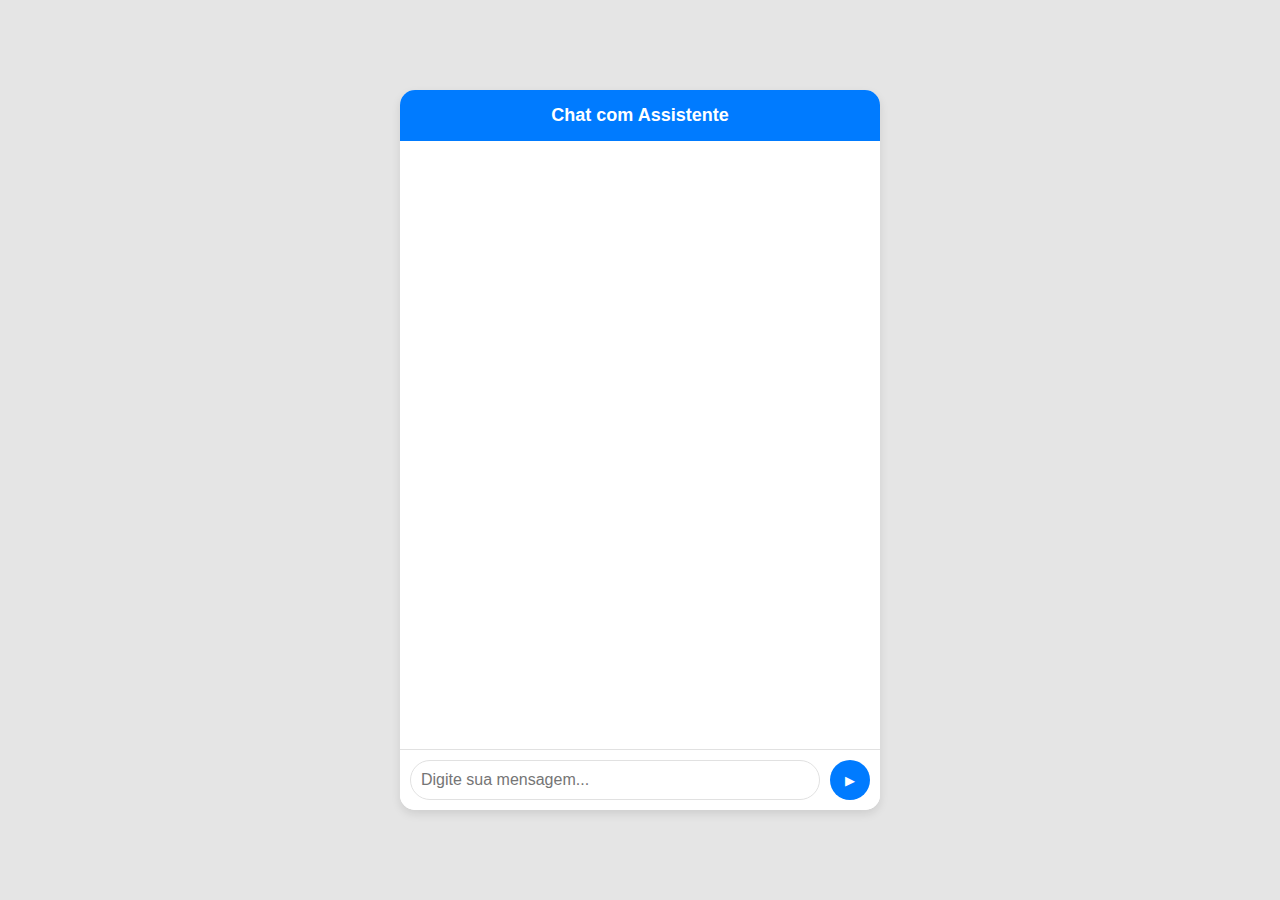
<file: app/templates/index.html>
<!DOCTYPE html>
<html lang="pt-br">

<head>
    <meta charset="UTF-8">
    <meta name="viewport" content="width=device-width, initial-scale=1.0">
    <title>Chatbot - Messages</title>
    <link href="https://cdn.jsdelivr.net/npm/bootstrap@5.3.0-alpha1/dist/css/bootstrap.min.css" rel="stylesheet"
        integrity="sha384-KyZXEJ06MZb7Y7GzKju4zZb6vIUl+5cL9ntUNyyNNO9Je+f7WlgN4wFfZfE07MiE" crossorigin="anonymous">
    <link rel="stylesheet" href="../static/css/style.css">
</head>

<body>
    <div class="chat-container">
        <div class="chat-header">
            <span>Chat com Assistente</span>
        </div>
        <div class="chat-box" id="chat-box">
            <!-- Mensagens aparecerão aqui -->
        </div>
        <div class="input-container">
            <input type="text" id="user-input" placeholder="Digite sua mensagem..." />
            <button onclick="sendMessage()">▶</button>
        </div>
    </div>


    <script src="../static/js/script.js"></script>
</body>

</html>
</file>
<file: app/static/css/style.css>
body {
    font-family: -apple-system, BlinkMacSystemFont, "Segoe UI", "Roboto", "Oxygen", "Ubuntu", "Cantarell", "Fira Sans", "Droid Sans", "Helvetica Neue", sans-serif;
    background-color: #e5e5e5;
    margin: 0;
    height: 100vh;
    display: flex;
    justify-content: center;
    align-items: center;
}

.chat-container {
    width: 100%;
    max-width: 480px;
    height: 80vh;
    background-color: #fff;
    border-radius: 15px;
    box-shadow: 0 4px 10px rgba(0, 0, 0, 0.1);
    display: flex;
    flex-direction: column;
    overflow: hidden;
}

.chat-header {
    background-color: #007bff;
    color: white;
    text-align: center;
    padding: 15px;
    font-size: 18px;
    font-weight: bold;
}

.chat-box {
    flex: 1;
    overflow-y: auto;
    padding: 20px;
    display: flex;
    flex-direction: column;
    gap: 15px;
}

.user-message,
.bot-message {
    max-width: 75%;
    padding: 10px;
    border-radius: 15px;
    font-size: 16px;
    line-height: 1.4;
}

.user-message {
    background-color: #007bff;
    color: #fff;
    align-self: flex-end;
}

.bot-message {
    background-color: #f1f1f1;
    color: #333;
    align-self: flex-start;
}

.input-container {
    display: flex;
    padding: 10px;
    border-top: 1px solid #e1e1e1;
    background-color: #fff;
}

.input-container input {
    flex: 1;
    padding: 10px;
    border: 1px solid #e1e1e1;
    border-radius: 20px;
    font-size: 16px;
}

.input-container button {
    background-color: #007bff;
    color: white;
    border: none;
    border-radius: 50%;
    padding: 10px 15px;
    margin-left: 10px;
    cursor: pointer;
}

.input-container button:hover {
    background-color: #0056b3;
}
</file>
